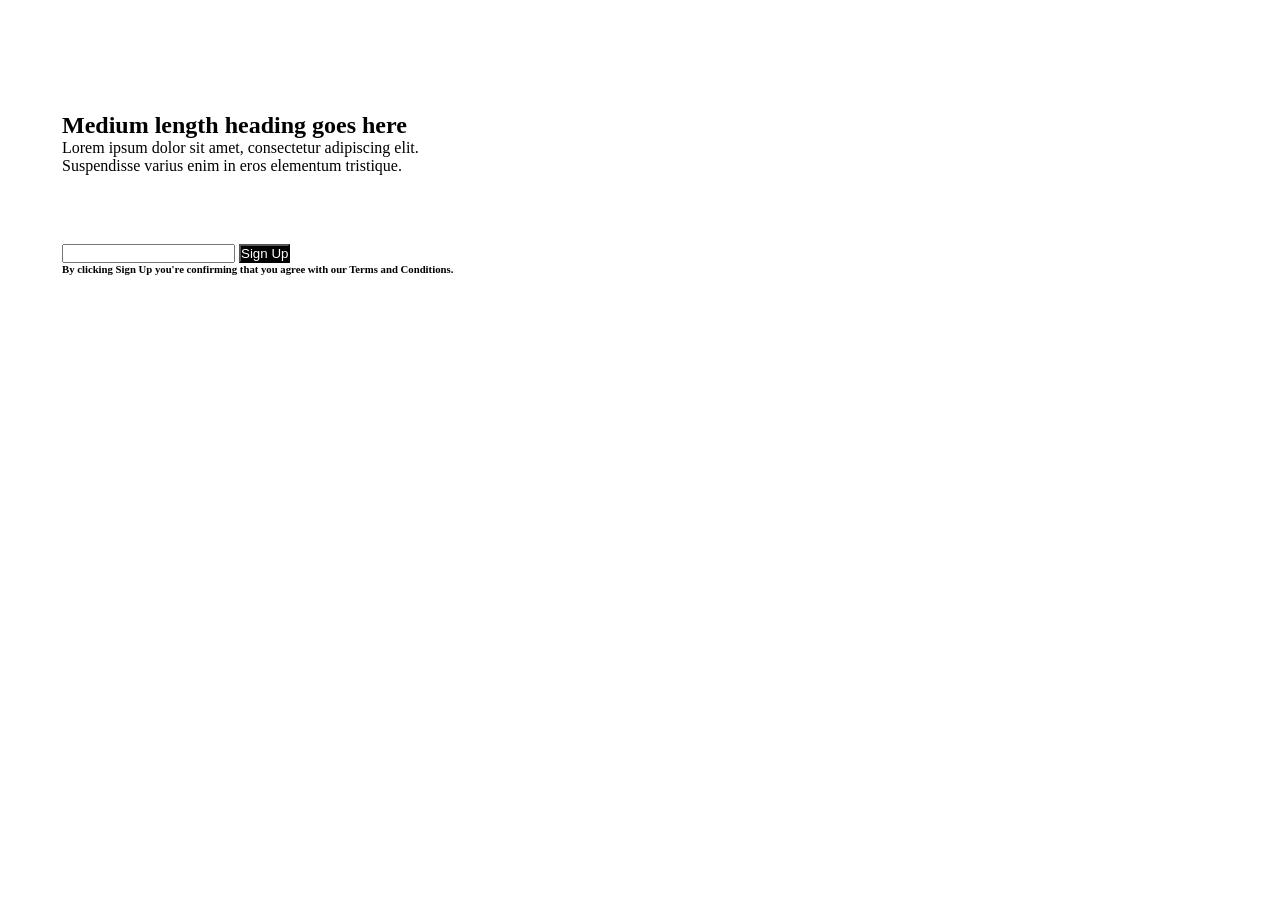
<file: CTA-20/index.html>
<!DOCTYPE html>
<html lang="en">
<head>
    <meta charset="UTF-8">
    <meta name="viewport" content="width=z, initial-scale=1.0">
    <title>CTA-20</title>
    <style>
        *{
            margin:0 ;
            padding:0 ;
            box-sizing: border-box;
            text-decoration: none;
       
        }
        section{
            background-position: center;
            background-repeat: no-repeat;
            background-size: cover;
            padding: 112px 62px;
        }
        .cta-20{
            width: 400px;
            height: 132px;
        }
        .button{
            width: 100px;
            height: 50px;
        }
        .btn-type{
            background-color: #000000;
            color: #ffffff;

        }
    </style>

</head>
<body>
    <section>
        <div class="cta-20">
            <h1>Medium length heading goes here</h1>
            <p>Lorem ipsum dolor sit amet, consectetur adipiscing elit. Suspendisse varius enim in eros elementum tristique.</p>
        </div>
        <div>
            <input  type="text">
            <button class="btn-type">Sign Up</button>
            <h6>By clicking Sign Up you're confirming that you agree with our <u>Terms and Conditions</u>.</h6>
        </div>

    </section>
</body>
</html>
</file>
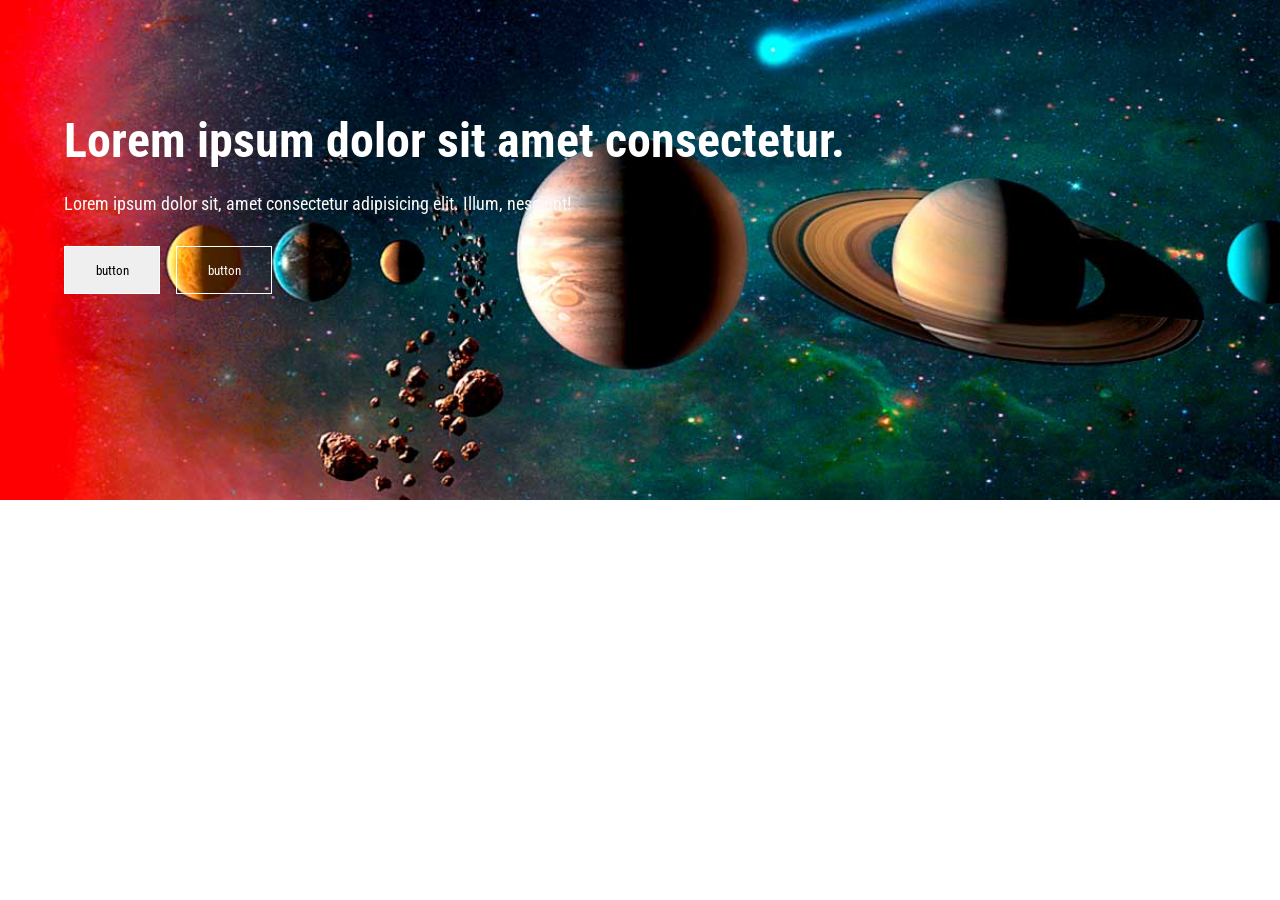
<file: relume-kit/cta/three.html>
<!DOCTYPE html>
<html lang="en">
<head>
    <meta charset="UTF-8">
    <meta name="viewport" content="width=device-width, initial-scale=1.0">
    <title>cta - three</title>

    <link rel="preconnect" href="https://fonts.googleapis.com">
<link rel="preconnect" href="https://fonts.gstatic.com" crossorigin>
<link href="https://fonts.googleapis.com/css2?family=Roboto+Condensed:ital,wght@0,100..900;1,100..900&display=swap" rel="stylesheet">

    <style>
        *{
            padding: 0;
            margin: 0;
            box-sizing: border-box;
            text-decoration: none;
            border: none;

            font-family: "Roboto Condensed", sans-serif;
             font-optical-sizing: auto;
           
        }
        section{
            width: 100%;
            height: 500px;
            background-image: url("universo.jpg");
            background-repeat: no-repeat;
            background-size: cover;
            background-position: center;
            padding: 112px 64px;
         
            
        }
        p{
            color: rgb(250, 250, 246);
            font-size: 18px;
            font-weight: 400;
            margin-bottom: 32px;
            
        }
        h1{
            font-size: 48px;
            font-weight: 700px;
            color: white;
            margin-bottom: 24px;

        }
        .button-wrapper{
            display: flex;
            gap: 16px;

        }
        button{
            width: 96px;
            height: 48px;
            border: 1px solid white;
        }
        .btn-secondary{
            background-color: transparent;
            color: white;

        }
    </style>
    

</head>
<body>
    <section>

        <h1>Lorem ipsum dolor sit amet consectetur.</h1>
        <p>Lorem ipsum dolor sit, amet consectetur adipisicing elit. Illum, nesciunt!</p>
        <div class="button-wrapper">
            <button> button</button>
            <button class="btn-secondary">button</button>
        </div>
    
    </section>

</body>
</html>
</file>
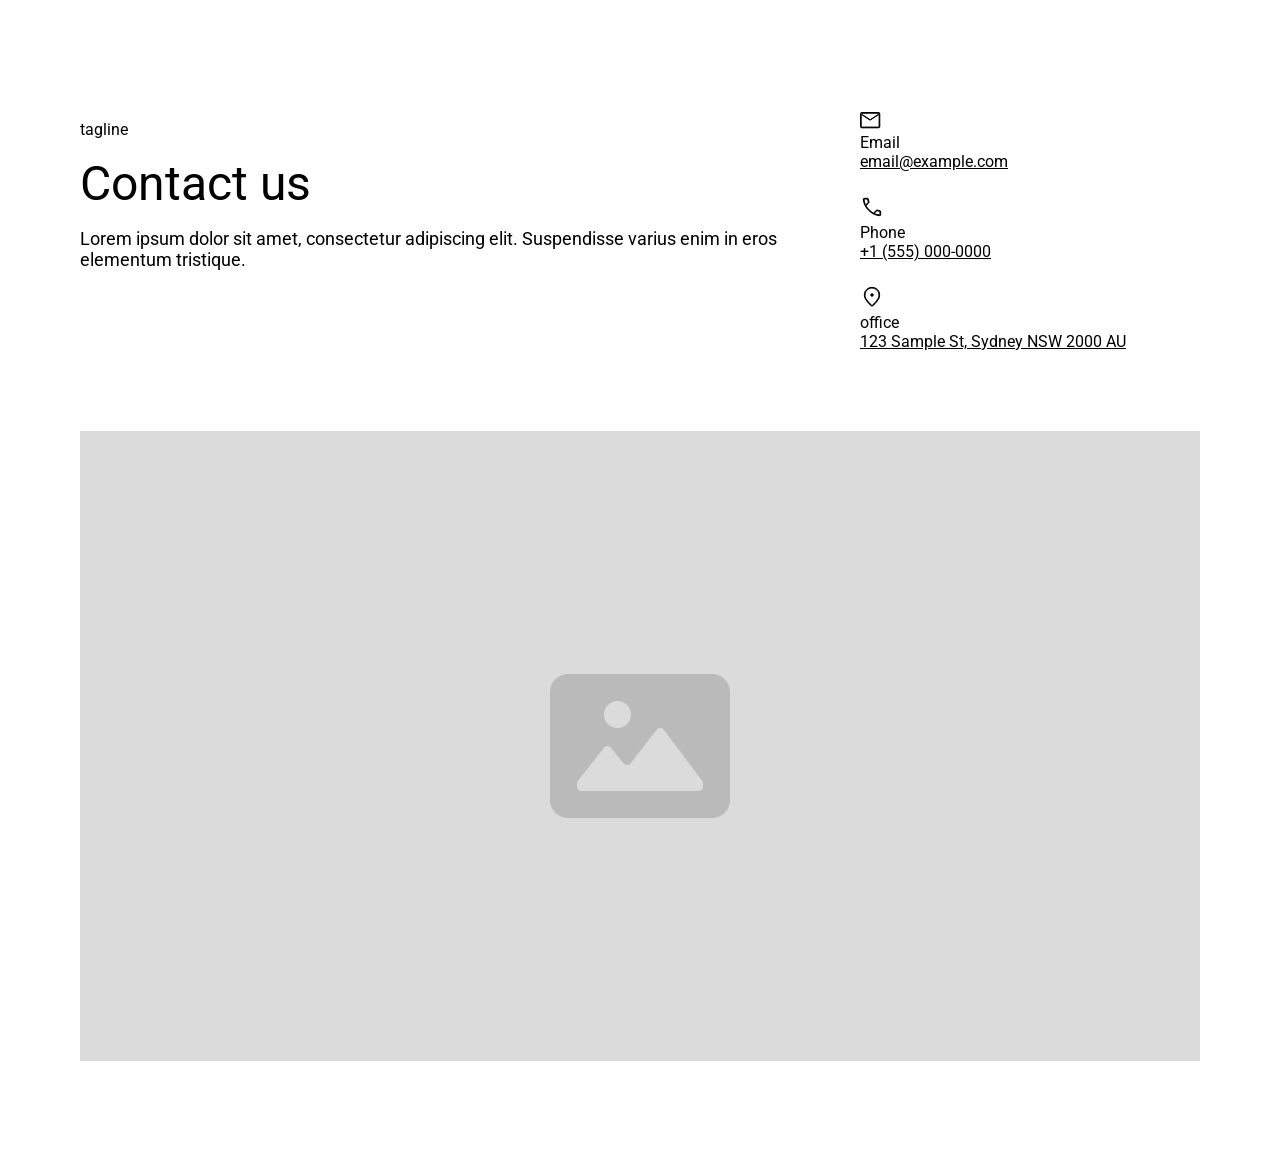
<file: marketing-components/contact/assets/sixteen.html>
<!DOCTYPE html>
<html lang="en">
<head>
    <meta charset="UTF-8">
    <meta name="viewport" content="width=device-width, initial-scale=1.0">
    <title>sexteent</title>
    
    <link rel="preconnect" href="https://fonts.googleapis.com">
    <link rel="preconnect" href="https://fonts.gstatic.com" crossorigin>
    <link href="https://fonts.googleapis.com/css2?family=Roboto:ital,wght@0,100..900;1,100..900&display=swap" rel="stylesheet">
    
    <link rel="stylesheet" href="./styles/reset.css">
    <link rel="stylesheet" href="./styles/sixteen.css">

</head>
<body>
  <section id="contact">
    <div class="contact-info">
        <div class="inf-text">
            <span>tagline</span>
            <h2> Contact us</h2>
            <p>Lorem ipsum dolor sit amet, consectetur adipiscing elit. Suspendisse varius enim in eros elementum tristique.</p>
        </div>
        <div class="inf-link">

            <div class="link-conteiner">
                <img src="../assets/images/Vector.svg" alt="mail icon">
                <div class="link-text">
                    <p>Email</p>
                    <a href="">email@example.com</a>
                </div>
            </div>
            
            <div class="link-container">
                <img src="../assets/images/call.svg" alt="call icon">
                <div class="link-text">
                    <p>Phone</p>
                    <a href="">+1 (555) 000-0000</a>
                </div>
    
            </div>
    
            <div class="link-container">
                <img src="../assets/images/location_on.svg" alt="location on icon">
                <div class="link-text">
                    <p>office</p>
                    <a href="">123 Sample St, Sydney NSW 2000 AU</a>
                </div>
            </div>
        </div>
        </div>
    <img src="../assets/images/Placeholder Image.svg" alt="">
  </section>
</body>
</html>
</file>
<file: marketing-components/contact/assets/styles/sixteen.css>
#contact{
    width: 100%;
    height: 1268;
    display: flex;
    gap: 80px;
    flex-direction: column;
    padding: 112px 80px;
}
.contact-info{
    display: flex;
    gap: 80px;
}
.inf-text{
    width: 700px;
    display: flex;
    flex-direction: column;
    gap: 16px;
    margin-top: 8px;
}
span{
    font-size: 16px;
    font-weight: 700px;
}
h2{
font-size: 48px;
font-weight: 700px;
}
.inf-text > p {
    font-size:18px ;
    
 
}
.inf-link{
    display: flex;
    flex-direction: column;
    gap: 24px;
}
</file>
